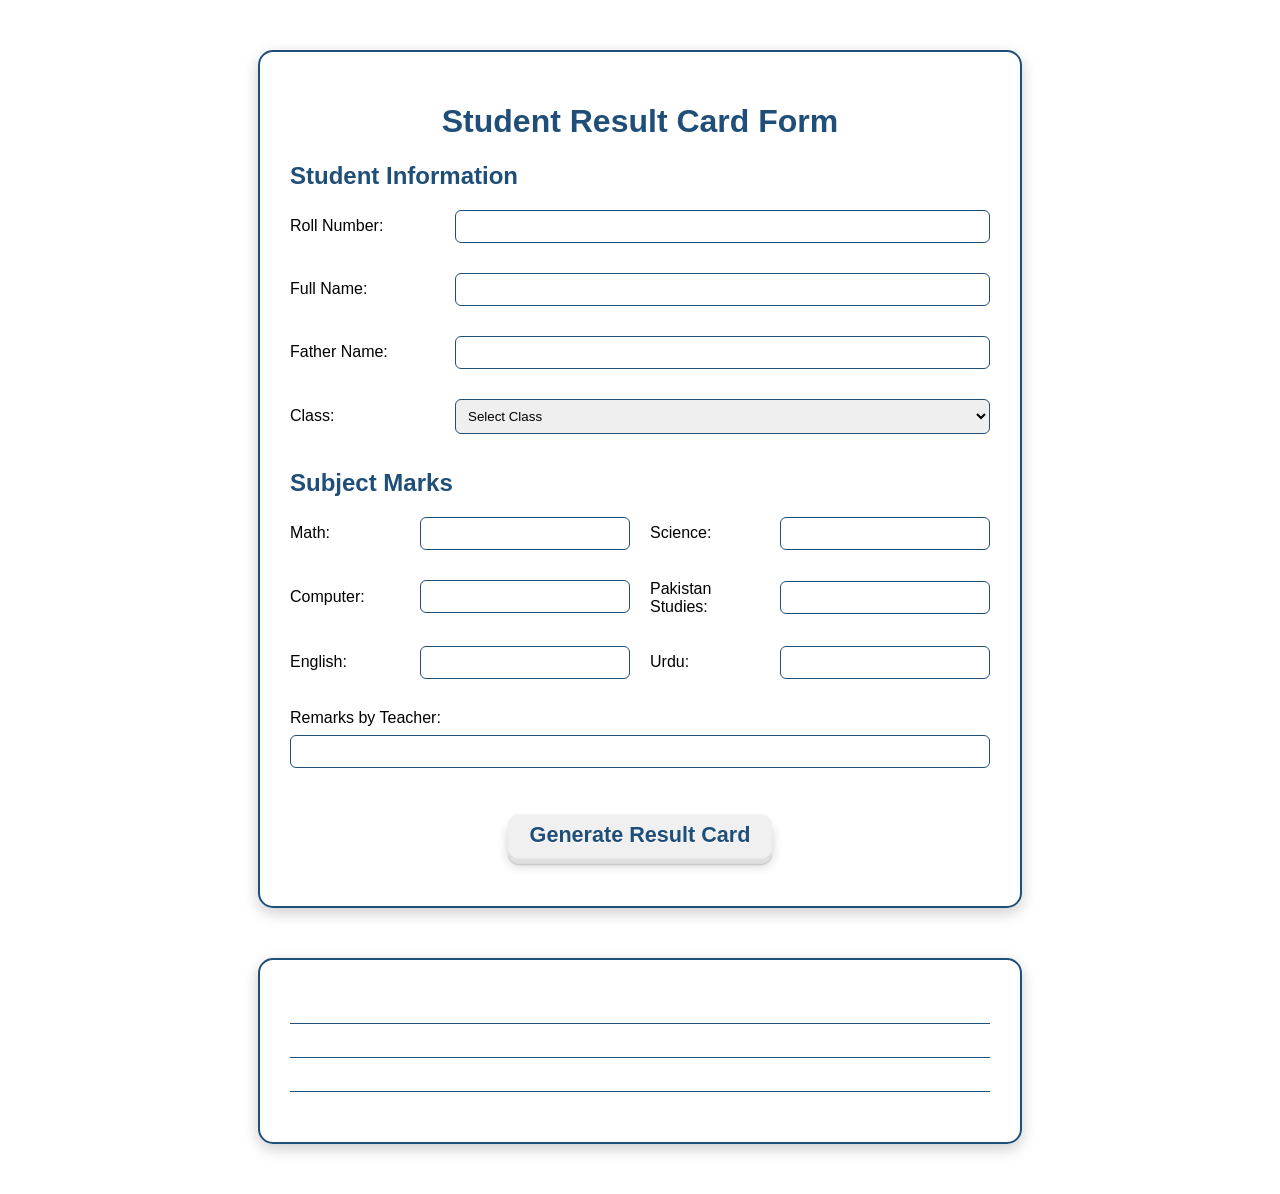
<file: index.html>
<!doctype html>
<html lang="en">
  <head>
    <meta charset="UTF-8" />
    <meta name="viewport" content="width=device-width, initial-scale=1.0" />
    <title>Result Card</title>
    <link rel="stylesheet" href="./Assets/CSS/style.css" />
    <link rel="stylesheet" href="./Assets/CSS/btn.css">
  </head>
  <body>
    <form onsubmit="resultCardGeneration(event)">
      <h1>Student Result Card Form</h1>

      <!-- Student Information -->
      <h2>Student Information</h2>
      <div class="studentInfo">

        <!-- Roll Number -->
        <label for="rollNumber">Roll Number:</label>
        <input type="text" id="rollNumber" />
        <div id="rollNumberError"></div>

        <!-- full name -->
        <label for="fullName">Full Name:</label>
        <input type="text" id="fullName" />
        <div id="fullNameError"></div>

        <!-- father name -->
        <label for="fatherName">Father Name:</label>
        <input type="text" id="fatherName" />
        <div id="fatherNameError"></div>

        <!-- class  -->
        <label for="studentClass">Class:</label>
        <select id="studentClass">
          <option value="">Select Class</option>
          <option value="1">Class 1</option>
          <option value="2">Class 2</option>
          <option value="3">Class 3</option>
          <option value="4">Class 4</option>
          <option value="5">Class 5</option>
          <option value="6">Class 6</option>
          <option value="7">Class 7</option>
          <option value="8">Class 8</option>
        </select>
        <div id="studentClassError"></div>
      </div>

      <!-- Subject Marks -->
      <h2>Subject Marks</h2>
      <div class="subjects">

        <!-- Math -->
        <div class="subjectField">
          <label for="math">Math:</label>
          <input type="number" id="math" min="0" max="100" />
          <div id="mathError"></div>
        </div>

        <!-- Science -->
        <div class="subjectField">
          <label for="science">Science:</label>
          <input type="number" id="science" min="0" max="100" />
          <div id="scienceError"></div>
        </div>

        <!-- Computer -->
        <div class="subjectField">
          <label for="computer">Computer:</label>
          <input type="number" id="computer" min="0" max="100" />
          <div id="computerError"></div>
        </div>

        <!-- Pakistan Studies -->
        <div class="subjectField">
          <label for="pakistanStudies">Pakistan Studies:</label>
          <input type="number" id="pakistanStudies" min="0" max="100" />
          <div id="pakistanStudiesError"></div>
        </div>

        <!-- English -->
        <div class="subjectField">
          <label for="english">English:</label>
          <input type="number" id="english" min="0" max="100" />
          <div id="englishError"></div>
        </div>

        <!-- Urdu -->
        <div class="subjectField">
          <label for="urdu">Urdu:</label>
          <input type="number" id="urdu" min="0" max="100" />
          <div id="urduError"></div>
        </div>
      </div>

      <!-- Remarks -->
      <div class="remarksSection">
        <label for="remarks">Remarks by Teacher:</label>
        <input type="text" id="remarks" />
        <div id="remarksError"></div>
      </div>

      <br />

      <!-- Button -->
      <button type="submit">Generate Result Card</button>
    </form>

    <!-- Result Card -->
    <div id="resultCard">
      <h1 id="resultHeading"></h1>
      <h2 id="studentInformation"></h2>
      <p id="displayRollNumber"></p>
      <p id="displayFullName"></p>
      <p id="displayFatherName"></p>
      <p id="displayClass"></p>
      <h2 id="subjectMarks"></h2>
      <p id="displayMath"></p>
      <p id="displayScience"></p>
      <p id="displayComputer"></p>
      <p id="displayPakistanStudies"></p>
      <p id="displayEnglish"></p>
      <p id="displayUrdu"></p>
      <h2 id="finalResult"></h2>
      <p id="displayTotalMarks"></p>
      <p id="displayPercentage"></p>
      <p id="displayGrade"></p>
      <p id="displayRemarks"></p>
    </div>

    <script src="./Assets/JS/script.js"></script>
  </body>
</html>
</file>
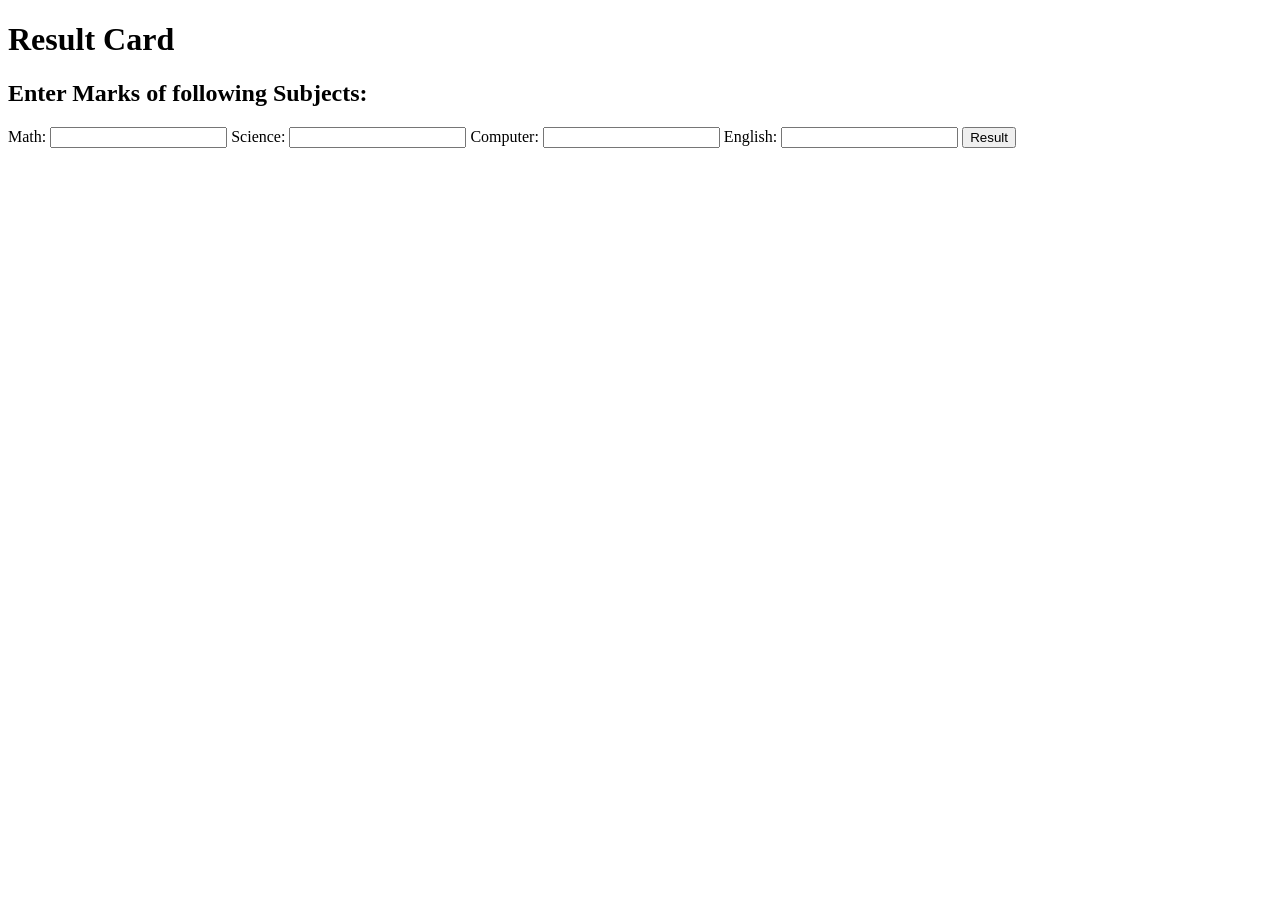
<file: Assets/temp/index.html>
<!DOCTYPE html>
<html lang="en">
<head>
    <meta charset="UTF-8">
    <meta name="viewport" content="width=device-width, initial-scale=1.0">
    <title>Result Card</title>
</head>
<body>
    <form action="" onsubmit="result(event)">
        <h1>Result Card</h1>
        <h2>Enter Marks of following Subjects:</h2>
        <label for="">Math: <input type="number" id="math"></label>
        <label for="">Science: <input type="number" id="sci"></label>
        <label for="">Computer: <input type="number" id="comp"></label>
        <label for="">English: <input type="number" id="eng"></label>
        <button>Result</button>
    </form>
    <p id="errorOut" style="color: red; font-weight: bold;"></p>
    <h2 id="marksOut"></h2>
    <p id="mathOut"></p>
    <p id="sciOut"></p>
    <p id="compOut"></p>
    <p id="engOut"></p>
    <h2 id="h2Result"></h2>
    <p id="totalOut"></p>
    <p id="percentageOut"></p>
    <p id="gradeOut"></p>

    <script src="./script.js"></script>
</body>
</html>
</file>
<file: Assets/CSS/style.css>
:root {
  --primary:  #1f4e79;
}

body {
  font-family: Arial, sans-serif;
}

/* Form Card */
form {
  width: 700px;
  margin: 50px auto;
  padding: 30px;
  border: 2px solid #cccccc;
  border-radius: 15px;
  box-shadow: 0px 5px 15px rgba(0, 0, 0, 0.2);
}

/* Main Heading */
form h1 {
  text-align: center;
}

/* Sub Headings */
form h2 {
  text-align: left;
}

/* Student Information */
.studentInfo {
  display: grid;
  grid-template-columns: 150px 1fr;
  gap: 15px;
  align-items: center;
}

/* Student Inputs */
.studentInfo input,
.studentInfo select {
  width: 100%;
  box-sizing: border-box;
}

/* Subject Grid */
.subjects {
  display: grid;
  grid-template-columns: 1fr 1fr;
  gap: 20px;
}

/* Each Subject */
.subjectField {
  display: grid;
  grid-template-columns: 120px 1fr;
  gap: 10px;
  align-items: center;
}

/* Subject Inputs */
.subjectField input {
  width: 100%;
  box-sizing: border-box;
}

/* Error Messages */
.studentInfo div,
.subjectField div,
.remarksSection div {
  grid-column: 1 / -1;
  font-size: 14px;
}

/* Remarks Section */
.remarksSection {
  margin-top: 20px;
}

.remarksSection label {
  display: block;
  margin-bottom: 8px;
}

.remarksSection input {
  width: 100%;
  box-sizing: border-box;
  margin-bottom: 8px;
}

/* Result Card */
#resultCard {
  width: 700px;
  margin: 50px auto;
  padding: 30px;
  border: 2px solid #cccccc;
  border-radius: 15px;
  box-shadow: 0px 5px 15px rgba(0, 0, 0, 0.2);
}

/* Result Card Heading */
#resultHeading {
  text-align: center;
}

/* Result Card Headings */
#resultCard h2 {
  margin-top: 25px;
  border-bottom: 1px solid #cccccc;
  padding-bottom: 8px;
}

/* Result Information */
#resultCard p {
  margin: 10px 0;
}

/* Deep Touch */

form {
  border-color: var(--primary);
}

#resultCard {
  border-color: var(--primary);
}

/* Primary Color for Headings */
h1,
h2 {
  color: var(--primary);
}

/* Rounded Input Fields */
input,
select {
  border: 1px solid #cccccc;
  border-radius: 6px;
  padding: 8px;
}

.studentInfo > input, .subjectField > input, .remarksSection > input {
  border-color: var(--primary);
}

.studentInfo > #studentClass {
  border-color: var(--primary);
}

#resultCard h2{
  border-bottom-color: var(--primary);
}

@media (max-width: 768px) {
  form {
    width: 90%;
    box-sizing: border-box;
    margin: 30px auto;
    padding: 20px;
  }

  #resultCard {
    width: 90%;
    box-sizing: border-box;
    margin: 30px auto;
    padding: 20px;
  }

  .studentInfo {
    grid-template-columns: 1fr;
  }

  .studentInfo input,
  .studentInfo select {
    width: 100%;
  }

  .subjects {
    grid-template-columns: 1fr;
  }

  .subjectField {
    grid-template-columns: 1fr 1fr;
  }

  .remarksSection input {
    width: 100%;
  }
}
</file>
<file: Assets/CSS/btn.css>
/* From Uiverse.io by elijahgummer */
button {
  font: inherit;
  background-color: #f0f0f0;
  border: 0;
  color: #242424;
  border-radius: 0.5em;
  font-size: 1.35rem;
  padding: 0.375em 1em;
  font-weight: 600;
  text-shadow: 0 0.0625em 0 #fff;
  box-shadow:
    inset 0 0.0625em 0 0 #f4f4f4,
    0 0.0625em 0 0 #efefef,
    0 0.125em 0 0 #ececec,
    0 0.25em 0 0 #e0e0e0,
    0 0.3125em 0 0 #dedede,
    0 0.375em 0 0 #dcdcdc,
    0 0.425em 0 0 #cacaca,
    0 0.425em 0.5em 0 #cecece;
  transition: 0.15s ease;
  cursor: pointer;
}
button:active {
  translate: 0 0.225em;
  box-shadow:
    inset 0 0.03em 0 0 #f4f4f4,
    0 0.03em 0 0 #efefef,
    0 0.0625em 0 0 #ececec,
    0 0.125em 0 0 #e0e0e0,
    0 0.125em 0 0 #dedede,
    0 0.2em 0 0 #dcdcdc,
    0 0.225em 0 0 #cacaca,
    0 0.225em 0.375em 0 #cecece;
}

button {
  color: #1f4e79;
  display: block;
  margin: 20px auto;
}
</file>
